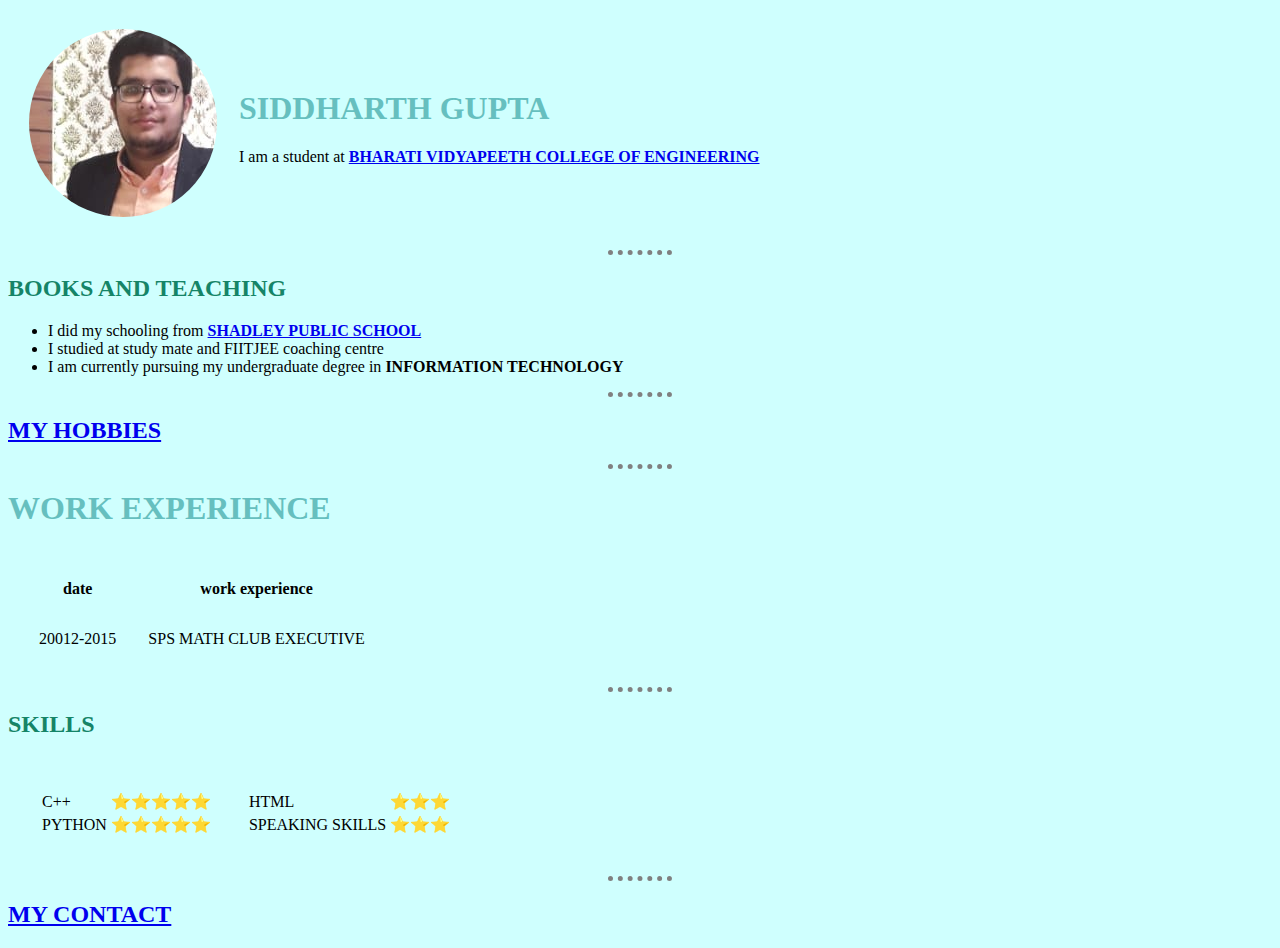
<file: index.html>
<!DOCTYPE html>
<head>
    <meta charset="utf-8">
    <title>my first program</title>
    <link rel="stylesheet" href="styles.css">
</head>

<body>
    <table cellspacing="20">
        <tr>
            <td><img src="siddharth.png" alt="siddharth  home photo"></td>
            <td> <h1> SIDDHARTH GUPTA</h1>
                <p>I am a student at <strong><a href="https://www.bvcoend.ac.in/ " target="_blank"> BHARATI VIDYAPEETH COLLEGE OF ENGINEERING</a></strong></p></td>
        </tr>
    </table>
    <hr>
    <h2> BOOKS AND TEACHING</h2>
    <ul>
        <li>  I did  my schooling from <strong><a href="https://www.shadleypublicschool.com/" target="_blank"> SHADLEY PUBLIC SCHOOL </a></strong></li></li>
        <li> I  studied at study mate and FIITJEE coaching centre</li>
        <li>  I am currently pursuing my undergraduate degree in <strong> INFORMATION TECHNOLOGY </strong></li>
    </ul>
    <hr >
    <h2><strong><a href="hobbies.html"> MY HOBBIES </a></strong></h2>
    <hr >
    <table cellspacing="30"  >
        <thead>
            <h1><strong> WORK EXPERIENCE </strong> </h1>
            <th> date</th>
            <th>work experience</th>
        </thead>
        <tbody>
            <tr>
                <td>20012-2015</td>
                <td> SPS MATH CLUB EXECUTIVE </td>
            </tr>
        </tbody>
    </table>
    <hr >
    <h2><strong> SKILLS </strong></h2>
    <table cellspacing="30">
        <tr>
            <td>
                <table>
                    <tr>
                        <td> C++</td>
                        <td> ⭐⭐⭐⭐⭐</td>
                    </tr>
                    <tr>
                        <td> PYTHON </td>
                        <td>⭐⭐⭐⭐⭐</td>
                    </tr>
                </table>
            </td>
            <td>
                <table>
                    <tr>
                        <td> HTML</td>
                        <td> ⭐⭐⭐</td>
                    </tr>
                    <tr>
                        <td> SPEAKING SKILLS</td>
                        <td> ⭐⭐⭐</td>
                    </tr>
                </table>
            </td>
        </tr>
    </table>
    <hr>
    <h2><strong><a href="contact.html"> MY CONTACT </a></strong></h2>
<body>
</html>
</file>
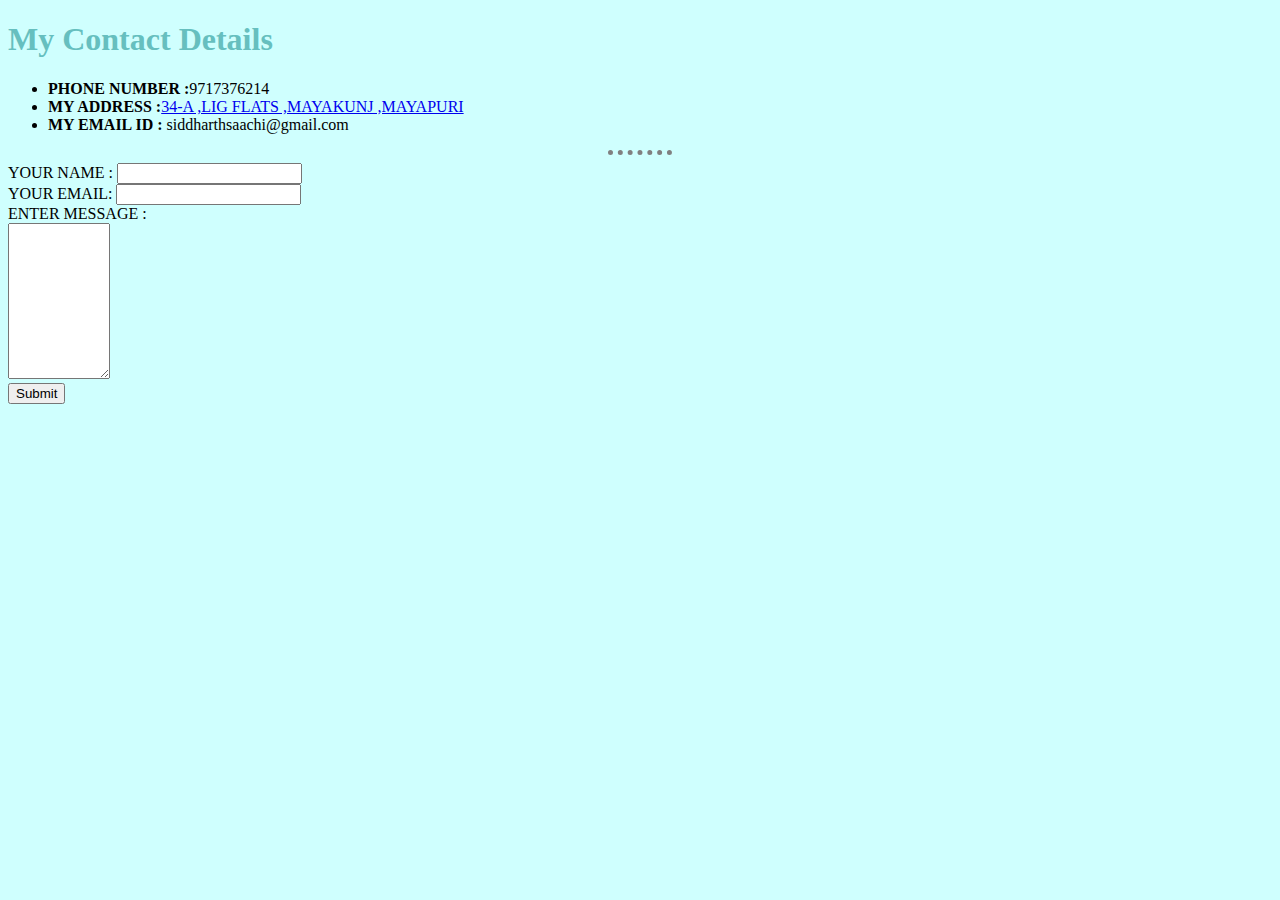
<file: contact.html>
<!DOCTYPE html>
<head>
    <meta charset="utf-8">
    <title>my personal information</title>
    <link rel="stylesheet" href="styles.css">
</head>
<body>
    <h1> My Contact Details</h1>
    <ul>
        <li><strong> PHONE NUMBER :</strong>9717376214</li>
        <li><strong> MY ADDRESS :</strong><a href="https://www.google.co.in/maps/search/33-d+lig+flats+mayakunj+mayapuri/@28.6349161,77.123342,19.49z">34-A ,LIG FLATS ,MAYAKUNJ ,MAYAPURI</a></li>
        <li><strong> MY EMAIL ID :</strong> siddharthsaachi@gmail.com</li>
    </ul>
    <hr>
    <form action="mailto: siddharthsaachi@gmail.com" method="POST" enctype="text/plain">
    <label> YOUR NAME :</label>
    <input type="text" name=" your name"><br>
    <label> YOUR EMAIL:</label>
    <input type="email" name="your mail"><br>
    <label> ENTER MESSAGE :</label><br>
    <textarea name=" YOUR MESSAGE" rows="10" cols="10" ></textarea>
    <br>
    <input type="submit" name="">
    </form>
</body>
</file>
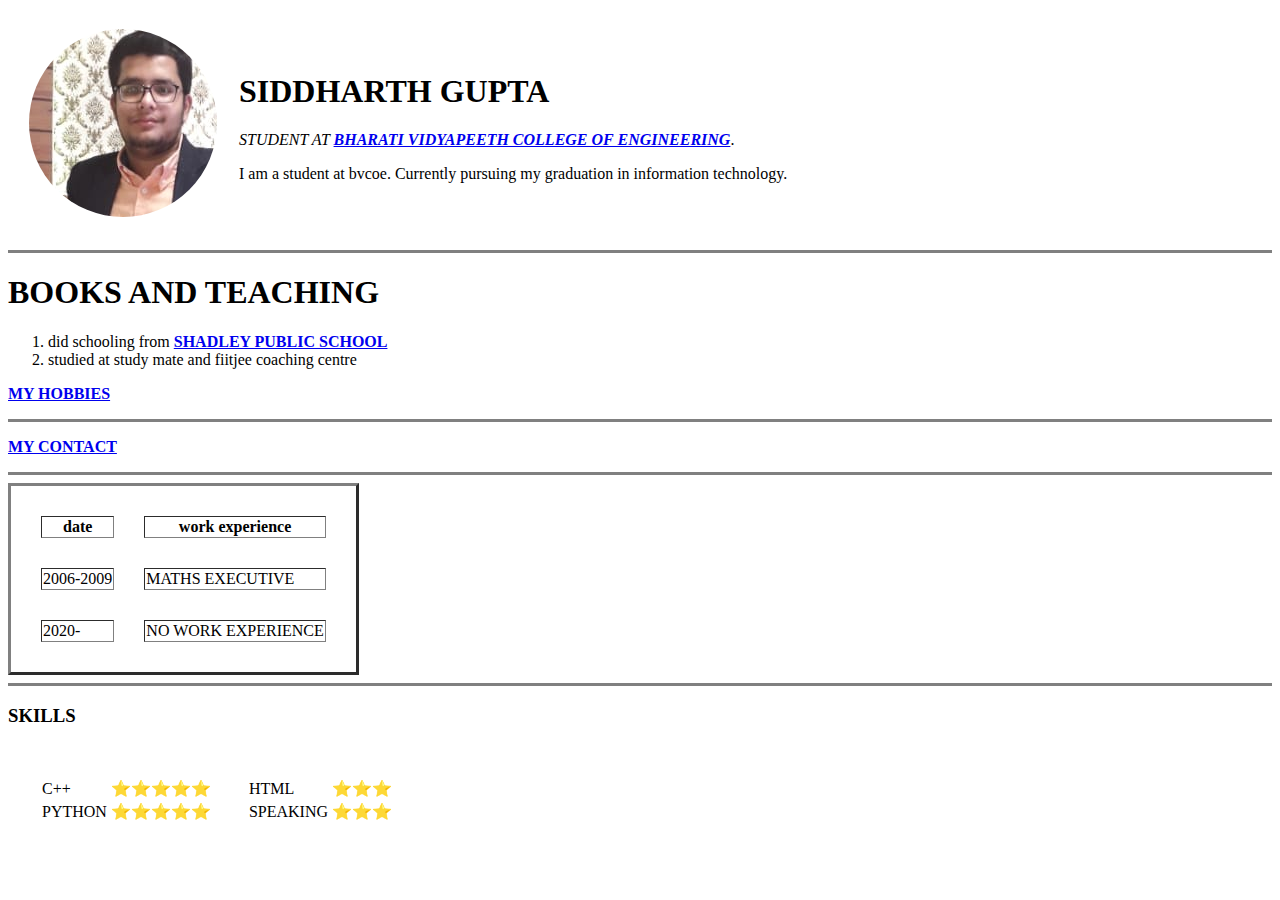
<file: first.html>
<!DOCTYPE html>
<head>
    <meta charset="utf-8">
    <meta http-equiv="refresh" content="30">
    <title>my first program</title>
</head>

<body>
    <table cellspacing="20">
        <tr>
            <td><img src="siddharth.png" alt="siddharth  home photo"></td>
            <td> <h1> SIDDHARTH GUPTA</h1>
                <p><em> STUDENT AT <strong><a href="https://www.bvcoend.ac.in/"> BHARATI VIDYAPEETH COLLEGE OF ENGINEERING</a></strong></em>.</p>
                <p> I am a student at bvcoe. Currently pursuing my graduation in information technology.</p></td>
        </tr>
    </table>
    <hr size="3" noshade>
    <h1> BOOKS AND TEACHING</h1>
    <ol>
        <li> did schooling from <strong><a href="https://www.shadleypublicschool.com/" target="_blank"> SHADLEY PUBLIC SCHOOL </a></strong></li></li>
        <li> studied at study mate and fiitjee coaching centre</li>
    </ol>
    <p><strong><a href="hobbies.html"> MY HOBBIES </a></strong></p>
    <hr size="3" noshade>
    <p><strong><a href="contact.html"> MY CONTACT </a></strong></p>
    <hr size="3" noshade>
    <table cellspacing="30" border="3" >
        <thead>
            <th> date</th>
            <th>work experience</th>
        </thead>
        <tbody>
            <tr>
                <td>2006-2009</td>
                <td> MATHS EXECUTIVE</td>
            </tr>
            <tr>
                <td>2020-</td>
                <td> NO WORK EXPERIENCE </td>
           </tr>
        </tbody>
    </table>
    <hr size="3" noshade>
    <h3><strong> SKILLS </strong></h3>
    <table cellspacing="30">
        <tr>
            <td>
                <table>
                    <tr>
                        <td> C++</td>
                        <td> ⭐⭐⭐⭐⭐</td>
                    </tr>
                    <tr>
                        <td> PYTHON </td>
                        <td>⭐⭐⭐⭐⭐</td>
                    </tr>
                </table>
            </td>
            <td>
                <table>
                    <tr>
                        <td> HTML</td>
                        <td> ⭐⭐⭐</td>
                    </tr>
                    <tr>
                        <td> SPEAKING</td>
                        <td> ⭐⭐⭐</td>
                    </tr>
                </table>
            </td>
        </tr>
    </table>
<body>
</html>
</file>
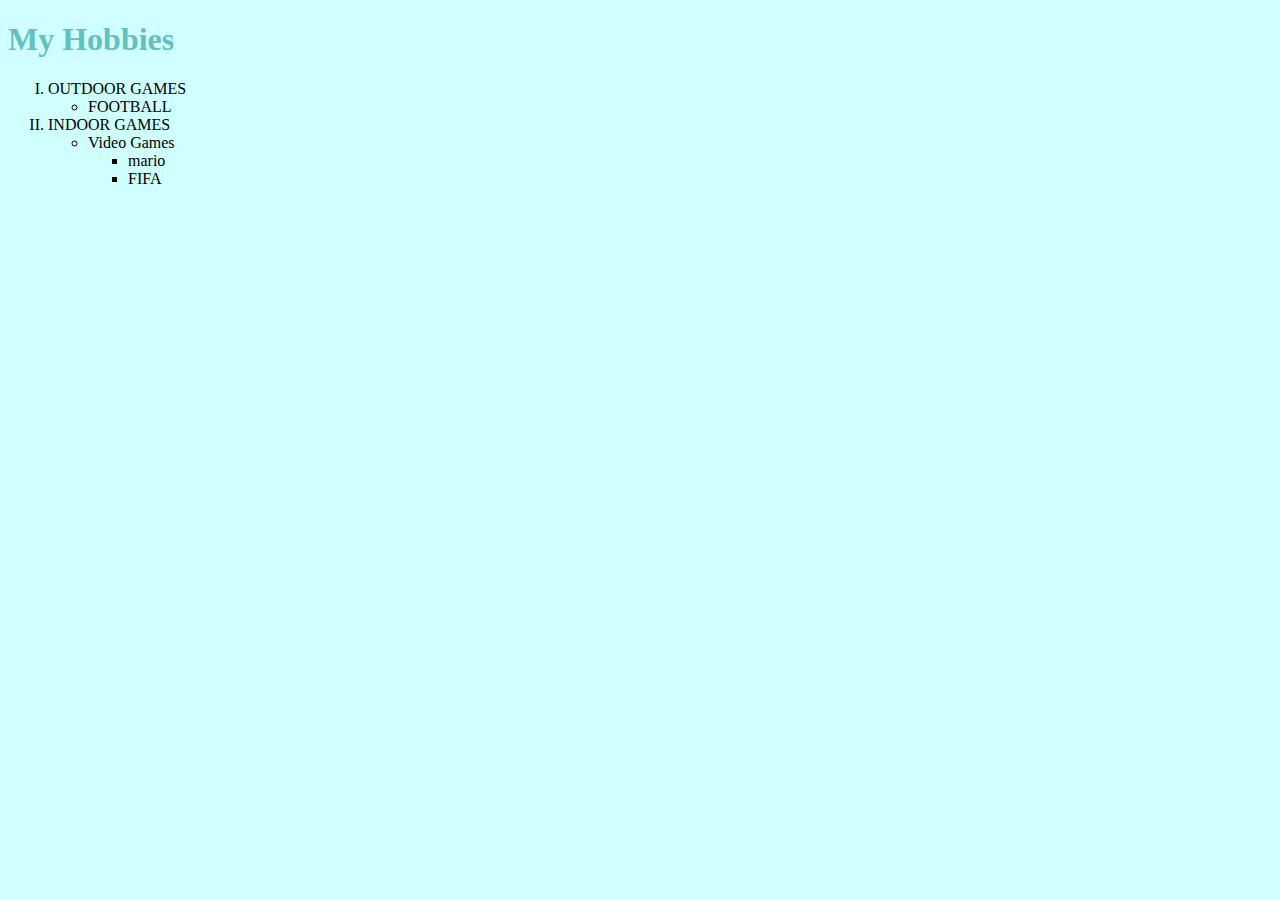
<file: hobbies.html>
<!DOCTYPE html>
<head>
    <meta charset="utf-8">
    <meta http-equiv="refresh" content="30">
    <link rel="stylesheet" href="styles.css">
    <title>my first program</title>
</head>
<body>
    <h1> My Hobbies</h1>
    <ol type="I">
        <li> OUTDOOR GAMES </li>
        <ul>
            <li> FOOTBALL</li>
        </ul>
        <li> INDOOR GAMES </li>
        <ul> 
            <li> Video Games </li>
            <ul>
                <li> mario</li>
                <li> FIFA </li>
            </ul>
        </ul>
    </ol>
</body>
</file>
<file: styles.css>
body{
    background-color: #cffffe;
}   
hr {
    border-color:grey;
    border-style:none;
    border-top-style: dotted;
    border-width:5px;
    width:5%;
}
h1{
    color:#66bfbf;
}
h2{
    color: #158467;
}
</file>
